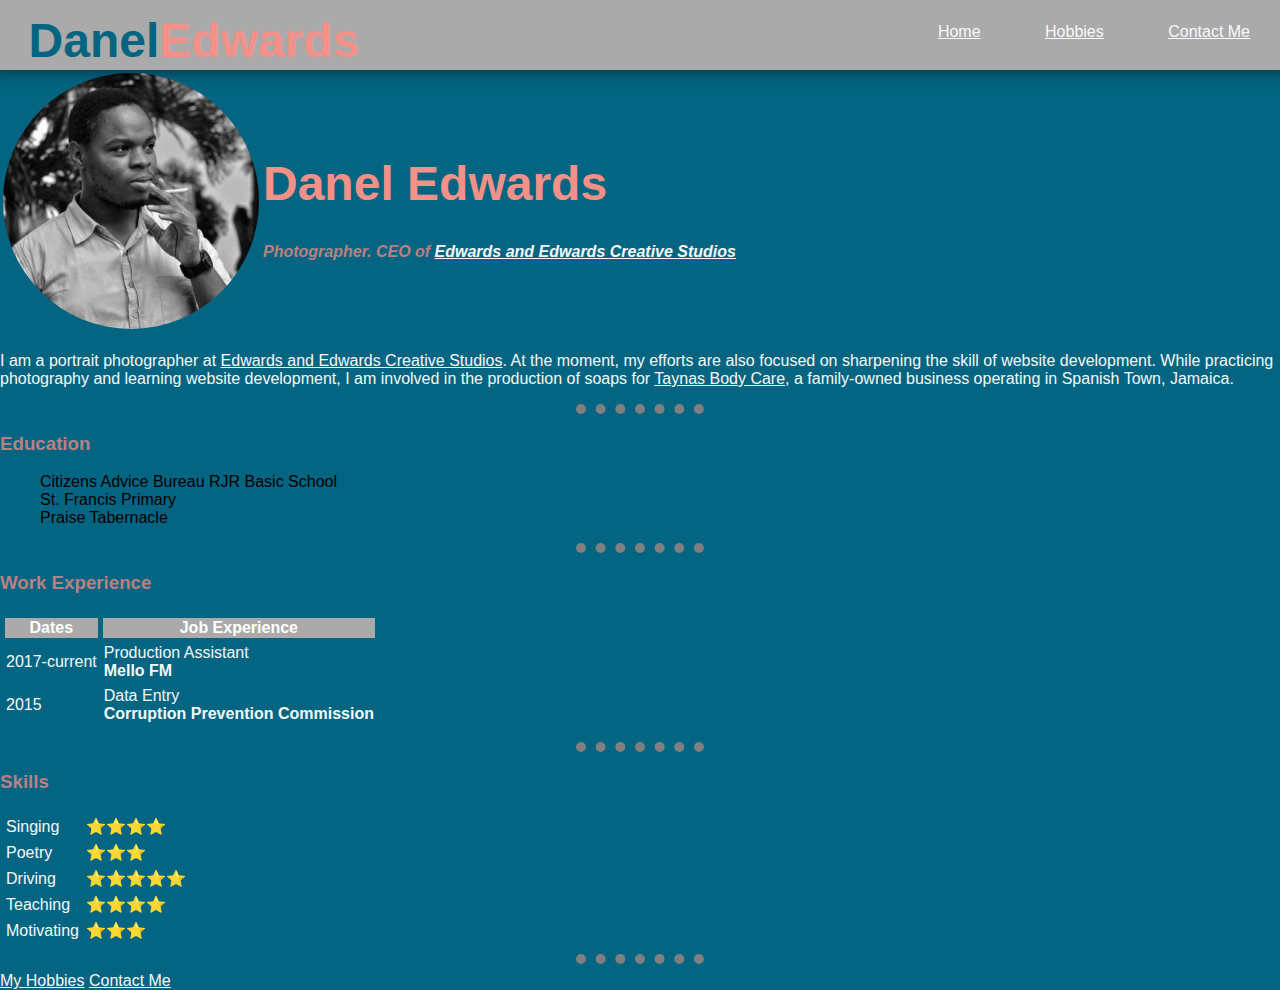
<file: index.html>
<!DOCTYPE html>
<html lang="en">
  <head>
    <meta charset="UTF-8" />
    <meta http-equiv="X-UA-Compatible" content="IE=edge" />
    <meta name="viewport" content="width=device-width, initial-scale=1.0" />
    <link rel="stylesheet" href="css/style.css" />
    <title>Danel's Personal Site</title>
  </head>

  <body>
    <header>
      <h1>Danel<span>Edwards</span></h1>
      <nav class="menu">
        <ul class="nav-ul">
          <li><a href="#">Home</a></li>
          <li><a href="hobbies.html">Hobbies</a></li>
          <li><a href="contact-me.html">Contact Me</a></li>
        </ul>
      </nav>
    </header>

    <table>
      <tr>
        <td>
          <img src="imgs/circle-cropped.png" alt="Danel-with-cigarette" />
        </td>
        <td>
          <h1>Danel Edwards</h1>
          <h4>
            <em
              >Photographer. CEO of
              <a href="https://www.edwardscreativestudios.com">
                Edwards and Edwards Creative Studios</a
              ></em
            >
          </h4>
        </td>
      </tr>
    </table>
    <p>
      I am a portrait photographer at
      <a href="https://edwardscreativestudios.com">
        Edwards and Edwards Creative Studios</a
      >. At the moment, my efforts are also focused on sharpening the skill of
      website development. While practicing photography and learning website
      development, I am involved in the production of soaps for
      <a href="https://taynasbodycare.org"> Taynas Body Care</a>, a family-owned
      business operating in Spanish Town, Jamaica.
    </p>
    <hr />
    <h3>Education</h3>
    <ul class="school-list">
      <li>Citizens Advice Bureau RJR Basic School</li>
      <li>St. Francis Primary</li>
      <li>Praise Tabernacle</li>
    </ul>
    <hr />
    <h3>Work Experience</h3>
    <div>
      <table cellspacing="5">
        <thead>
          <th>Dates</th>
          <th>Job Experience</th>
        </thead>
        <tbody>
          <tr>
            <td>2017-current</td>
            <td>Production Assistant <br /><strong>Mello FM</strong></td>
          </tr>
          <tr>
            <td>2015</td>
            <td>
              Data Entry <br />
              <strong>Corruption Prevention Commission</strong>
            </td>
          </tr>
        </tbody>
        <tfoot>
          <tr></tr>
        </tfoot>
      </table>
    </div>
    <hr />
    <h3>Skills</h3>

    <table cellspacing="5">
      <tr>
        <td>Singing</td>
        <td>⭐⭐⭐⭐</td>
      </tr>
      <tr>
        <td>Poetry</td>
        <td>⭐⭐⭐</td>
      </tr>
      <tr>
        <td>Driving</td>
        <td>⭐⭐⭐⭐⭐</td>
      </tr>

      <tr>
        <td>Teaching</td>
        <td>⭐⭐⭐⭐</td>
      </tr>
      <tr>
        <td>Motivating</td>
        <td>⭐⭐⭐</td>
      </tr>
    </table>

    <hr />
    <a href="hobbies.html">My Hobbies</a>
    <a href="contact-me.html">Contact Me</a>
  </body>
</html>
</file>
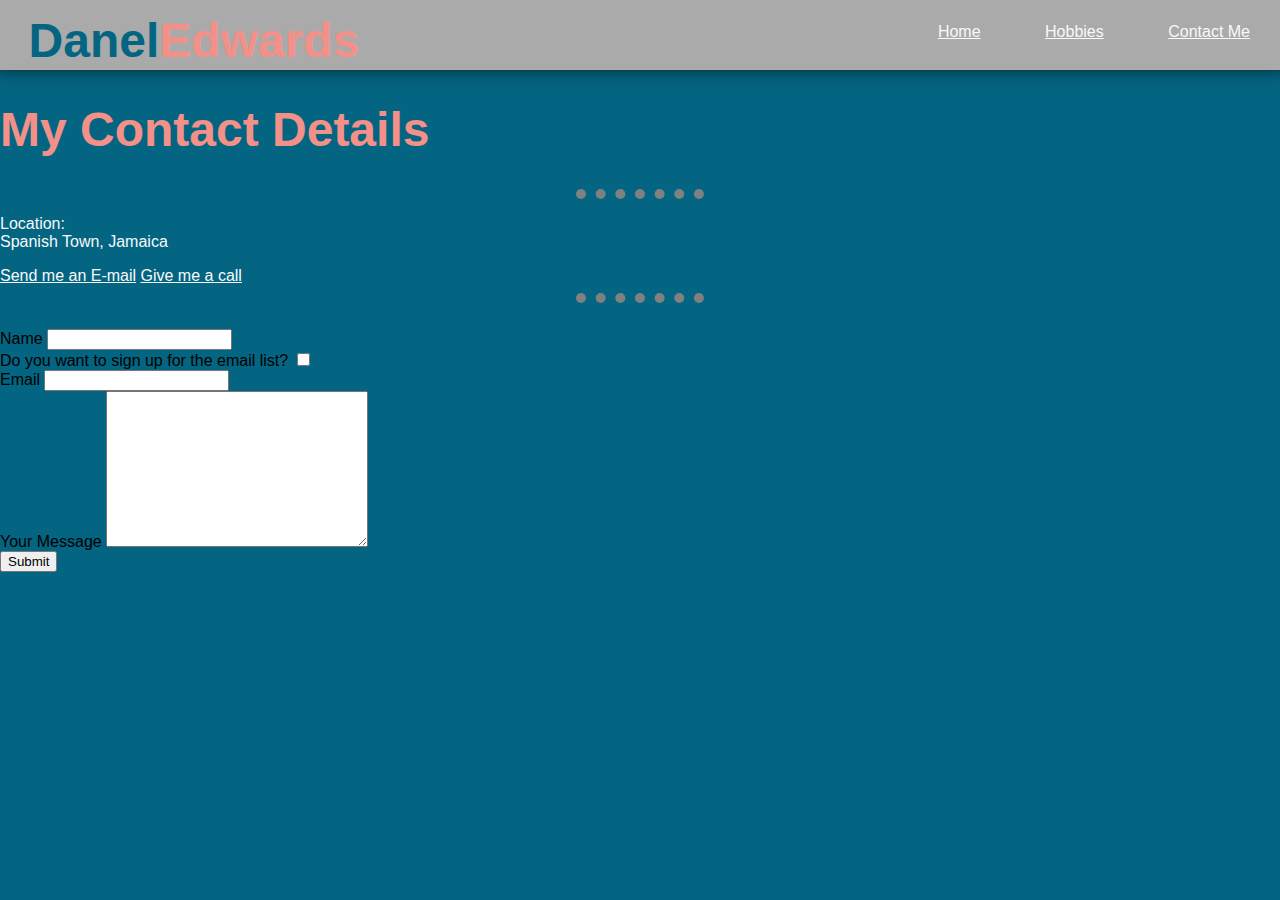
<file: contact-me.html>
<!DOCTYPE html>
<html lang="en">
  <head>
    <meta charset="UTF-8" />
    <meta http-equiv="X-UA-Compatible" content="IE=edge" />
    <meta name="viewport" content="width=device-width, initial-scale=1.0" />
    <link rel="stylesheet" href="css/style.css" />
    <title>Contact Me</title>
  </head>
  <body>
    <header>
      <h1>Danel<span>Edwards</span></h1>
      <nav class="menu">
        <ul class="nav-ul">
          <li><a href="index.html">Home</a></li>
          <li><a href="hobbies.html">Hobbies</a></li>
          <li><a href="#.html">Contact Me</a></li>
        </ul>
      </nav>
    </header>

    <h1>My Contact Details</h1>
    <hr />
    <p>
      Location: <br />
      Spanish Town, Jamaica
    </p>
    <a href="mailto: manofgod39@gmail.com">Send me an E-mail</a>
    <a href="tel: 876-430-0345">Give me a call</a>
    <hr />
    <br />

    <form
      class=""
      action="mailto:manofgod39@gmail.com"
      enctype="text/plain"
      method="POST"
    >
      <label for="">Name</label>
      <input type="text" name="UserName" /><br />
      <label for="">Do you want to sign up for the email list?</label>
      <input type="checkbox" name="UserEmail" /><br />
      <label for="">Email</label>
      <input type="email" name="UserEmail" /><br />
      <label for="">Your Message</label>
      <textarea name="UserMessage" id="" cols="30" rows="10"></textarea>
      <br />
      <input type="Submit" name="" />
    </form>
  </body>
</html>
</file>
<file: css/style.css>
body {
  font-family: "Lucida Sans", "Lucida Sans Regular", "Lucida Grande",
    "Lucida Sans Unicode", Geneva, Verdana, sans-serif;
  margin: 0%;
  background-color: #046582;
}

html {
  margin: 0%;
  padding: 0%;
}

header {
  width: 100%;
  height: 70px;
  background-color: #aaaaaa;
  box-shadow: 1px -15px 20px 10px;
}

header > h1 {
  position: absolute;
  padding: 3px;
  float: left;
  margin-left: 2%;
  margin-top: 10px;
  color: #046582;
}

span {
  color: #f39189;
}

.nav-ul {
  width: auto;
  float: right;
  margin-top: 8px;
}

.nav-ul > li {
  display: inline-block;
  padding: 15px 30px;
}

header > a {
  text-align: center;
  color: #f39189;
  text-decoration: none;
  font-size: 1.2vw;
}

.navbar-menu {
  display: none;
}

.school-list {
  display: grid;
}

li {
  display: inline-block;
  padding: 10%px 20%px;
}

th {
  background-color: #aaaaaa;
  color: white;
}

h1 {
  color: #f39189;
  font-size: 3em;
}

h2,
h3,
h4 {
  color: #bb8082;
}

hr {
  margin: 0.5em auto;
  border-style: none;
  border-top-style: dotted;
  height: 0px;
  border-color: gray;
  border-width: 10px;
  width: 10%;
}

p,
td {
  color: #f4f9f9;
}

a {
  color: #f9f9f9;
}

/* Template Colors
#f39189
#bb8082
#6e7582
#046582 */
</file>
